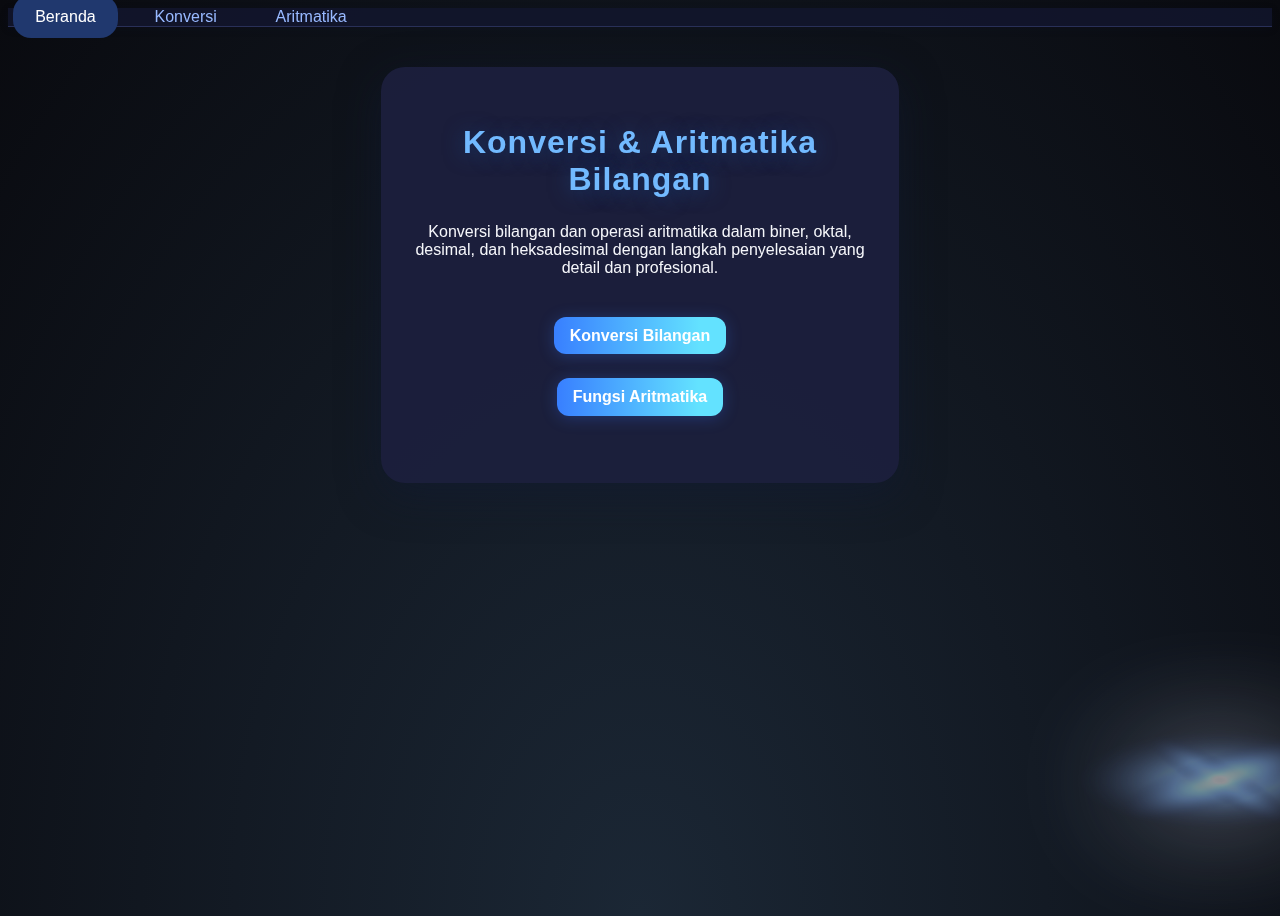
<file: index.html>
<!DOCTYPE html>
<html lang="id">
<head>
  <meta charset="UTF-8">
  <title>Konversi & Aritmatika Bilangan</title>
  <link rel="stylesheet" href="style.css">
</head>
<body>
  <div class="stars"></div>
  <div class="stars2"></div>
  <div class="stars3"></div>
  <svg class="galaxy" viewBox="0 0 512 512">
    <defs>
      <radialGradient id="g1" cx="50%" cy="50%" r="50%">
        <stop offset="0%" stop-color="#fff8"/>
        <stop offset="30%" stop-color="#91c3fdcc"/>
        <stop offset="100%" stop-color="#2d345c00"/>
      </radialGradient>
    </defs>
    <ellipse cx="256" cy="256" rx="180" ry="64" fill="url(#g1)" />
    <ellipse cx="256" cy="256" rx="100" ry="24" fill="url(#g1)" transform="rotate(30 256 256)" />
    <ellipse cx="256" cy="256" rx="130" ry="34" fill="url(#g1)" transform="rotate(-18 256 256)" />
  </svg>
  <nav>
    <a href="index.html" class="active">Beranda</a>
    <a href="konversi.html">Konversi</a>
    <a href="aritmatika.html">Aritmatika</a>
  </nav>
  <div class="card" style="text-align:center">
    <h1>Konversi & Aritmatika Bilangan</h1>
    <p>Konversi bilangan dan operasi aritmatika dalam biner, oktal, desimal, dan heksadesimal dengan langkah penyelesaian yang detail dan profesional.</p>
    <div style="display: flex; flex-direction: column; gap: 1em; margin: 2em 0;">
      <a href="konversi.html"><button>Konversi Bilangan</button></a>
      <a href="aritmatika.html"><button>Fungsi Aritmatika</button></a>
    </div>
  </div>
</body>
</html>
</file>
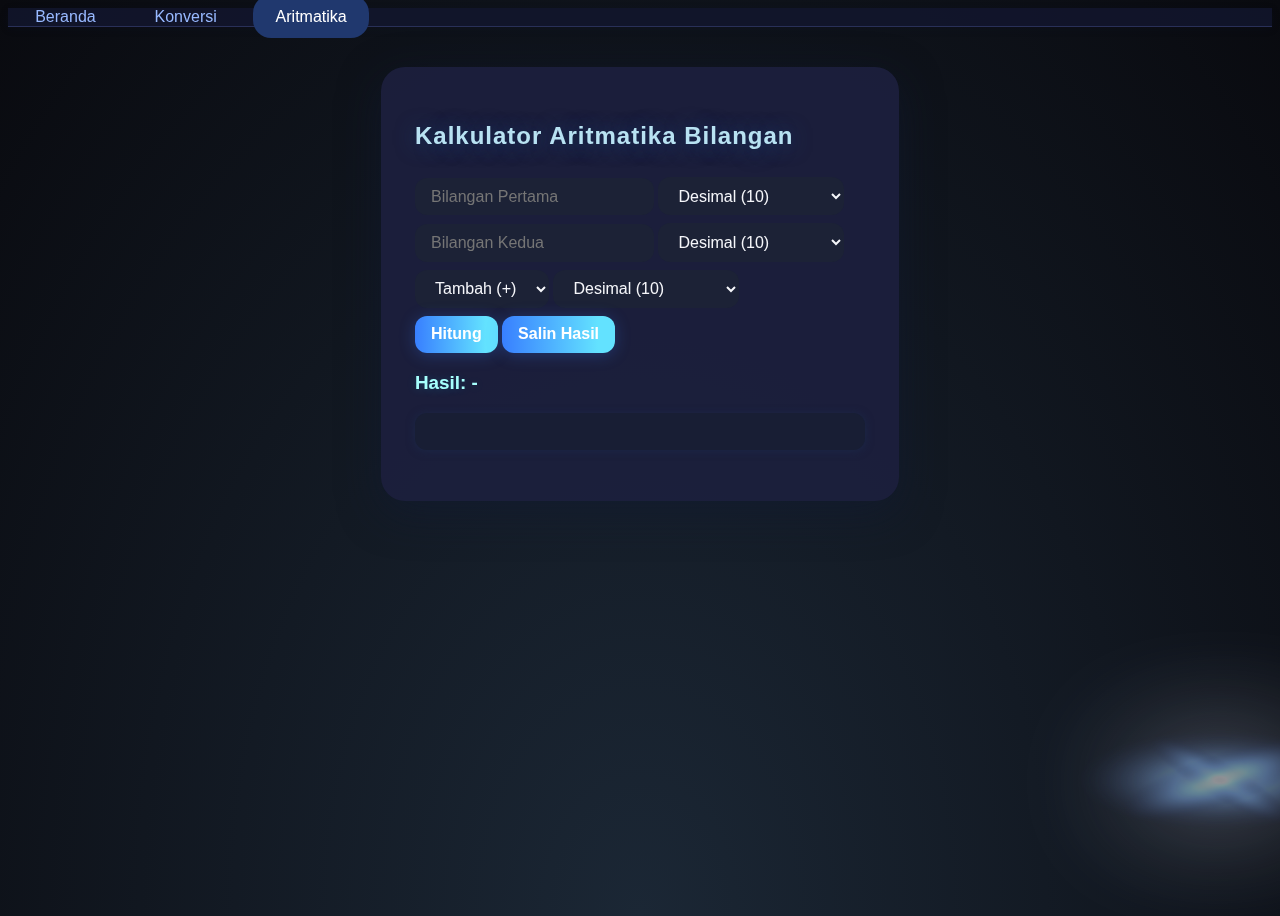
<file: aritmatika.html>
<!DOCTYPE html>
<html lang="id">
<head>
  <meta charset="UTF-8">
  <title>Kalkulator Aritmatika Bilangan</title>
  <link rel="stylesheet" href="style.css">
</head>
<body>
  <!-- Background & Galaxy -->
  <div class="stars"></div>
  <div class="stars2"></div>
  <div class="stars3"></div>
  <svg class="galaxy" viewBox="0 0 512 512">
    <defs>
      <radialGradient id="g1" cx="50%" cy="50%" r="50%">
        <stop offset="0%" stop-color="#fff8"/>
        <stop offset="30%" stop-color="#91c3fdcc"/>
        <stop offset="100%" stop-color="#2d345c00"/>
      </radialGradient>
    </defs>
    <ellipse cx="256" cy="256" rx="180" ry="64" fill="url(#g1)" />
    <ellipse cx="256" cy="256" rx="100" ry="24" fill="url(#g1)" transform="rotate(30 256 256)" />
    <ellipse cx="256" cy="256" rx="130" ry="34" fill="url(#g1)" transform="rotate(-18 256 256)" />
  </svg>

  <!-- Navigation -->
  <nav>
    <a href="index.html">Beranda</a>
    <a href="konversi.html">Konversi</a>
    <a href="aritmatika.html" class="active">Aritmatika</a>
  </nav>

  <div class="card">
    <h2>Kalkulator Aritmatika Bilangan</h2>
    <div>
      <input type="text" id="bil1" placeholder="Bilangan Pertama">
      <select id="basis1">
        <option value="bin">Biner (2)</option>
        <option value="oct">Oktal (8)</option>
        <option value="dec" selected>Desimal (10)</option>
        <option value="hex">Heksadesimal (16)</option>
      </select>
    </div>
    <div>
      <input type="text" id="bil2" placeholder="Bilangan Kedua">
      <select id="basis2">
        <option value="bin">Biner (2)</option>
        <option value="oct">Oktal (8)</option>
        <option value="dec" selected>Desimal (10)</option>
        <option value="hex">Heksadesimal (16)</option>
      </select>
    </div>
    <div>
      <select id="operator">
        <option value="add">Tambah (+)</option>
        <option value="sub">Kurang (-)</option>
        <option value="mul">Kali (×)</option>
        <option value="div">Bagi (÷)</option>
      </select>
      <select id="basisHasil">
        <option value="bin">Biner (2)</option>
        <option value="oct">Oktal (8)</option>
        <option value="dec" selected>Desimal (10)</option>
        <option value="hex">Heksadesimal (16)</option>
      </select>
    </div>
    <button onclick="operasiAritmatika()">Hitung</button>
    <button onclick="copyResult('hasil')">Salin Hasil</button>

    <div class="output">
      <h3 id="hasil">Hasil: -</h3>
      <p id="langkah"></p>
    </div>
  </div>

  <script>
    function copyResult(id) {
      const text = document.getElementById(id).innerText;
      navigator.clipboard.writeText(text);
      alert("Hasil sudah disalin!");
    }

    function parseInput(nilai, basis) {
      switch (basis) {
        case "bin": return parseInt(nilai, 2);
        case "oct": return parseInt(nilai, 8);
        case "dec": return parseInt(nilai, 10);
        case "hex": return parseInt(nilai, 16);
      }
      return NaN;
    }

    function formatOutput(nilai, basis) {
      if (isNaN(nilai)) return "NaN";
      switch (basis) {
        case "bin": return nilai.toString(2);
        case "oct": return nilai.toString(8);
        case "dec": return nilai.toString(10);
        case "hex": return nilai.toString(16).toUpperCase();
      }
      return "";
    }

    function operasiAritmatika() {
      const v1 = document.getElementById('bil1').value.trim();
      const basis1 = document.getElementById('basis1').value;
      const v2 = document.getElementById('bil2').value.trim();
      const basis2 = document.getElementById('basis2').value;
      const operasi = document.getElementById('operator').value;
      const basisHasil = document.getElementById('basisHasil').value;
      const langkahDiv = document.getElementById('langkah');
      const hasilDiv = document.getElementById('hasil');

      if (v1 === "" || v2 === "") {
        hasilDiv.innerText = "Masukkan kedua bilangan!";
        langkahDiv.innerHTML = "";
        return;
      }

      let n1 = parseInput(v1, basis1);
      let n2 = parseInput(v2, basis2);

      if (isNaN(n1) || isNaN(n2)) {
        hasilDiv.innerText = "Input tidak valid!";
        langkahDiv.innerHTML = "";
        return;
      }

      let result;
      let simbol;
      switch (operasi) {
        case "add": result = n1 + n2; simbol = "+"; break;
        case "sub": result = n1 - n2; simbol = "-"; break;
        case "mul": result = n1 * n2; simbol = "×"; break;
        case "div":
          if (n2 === 0) {
            hasilDiv.innerText = "Tidak bisa dibagi 0!";
            langkahDiv.innerHTML = "";
            return;
          }
          result = Math.floor(n1 / n2); simbol = "÷"; break;
      }

      const output = formatOutput(result, basisHasil);
      const basisSub = basisHasil === 'bin' ? 2 : basisHasil === 'oct' ? 8 : basisHasil === 'dec' ? 10 : 16;

      hasilDiv.innerHTML = `Hasil: ${output}<sub>${basisSub}</sub>`;
      langkahDiv.innerHTML = `
        <b>Langkah Aritmatika:</b><br>
        1. Konversi bilangan pertama: ${v1}<sub>${basisSub}</sub> = ${n1}<sub>10</sub><br>
        2. Konversi bilangan kedua: ${v2}<sub>${basisSub}</sub> = ${n2}<sub>10</sub><br>
        3. Operasi: ${n1} ${simbol} ${n2} = ${result}<br>
        4. Konversi hasil ke ${basisHasil}: ${result}<sub>10</sub> = ${output}<sub>${basisSub}</sub>
      `;
    }
  </script>
</body>
</html>
</file>
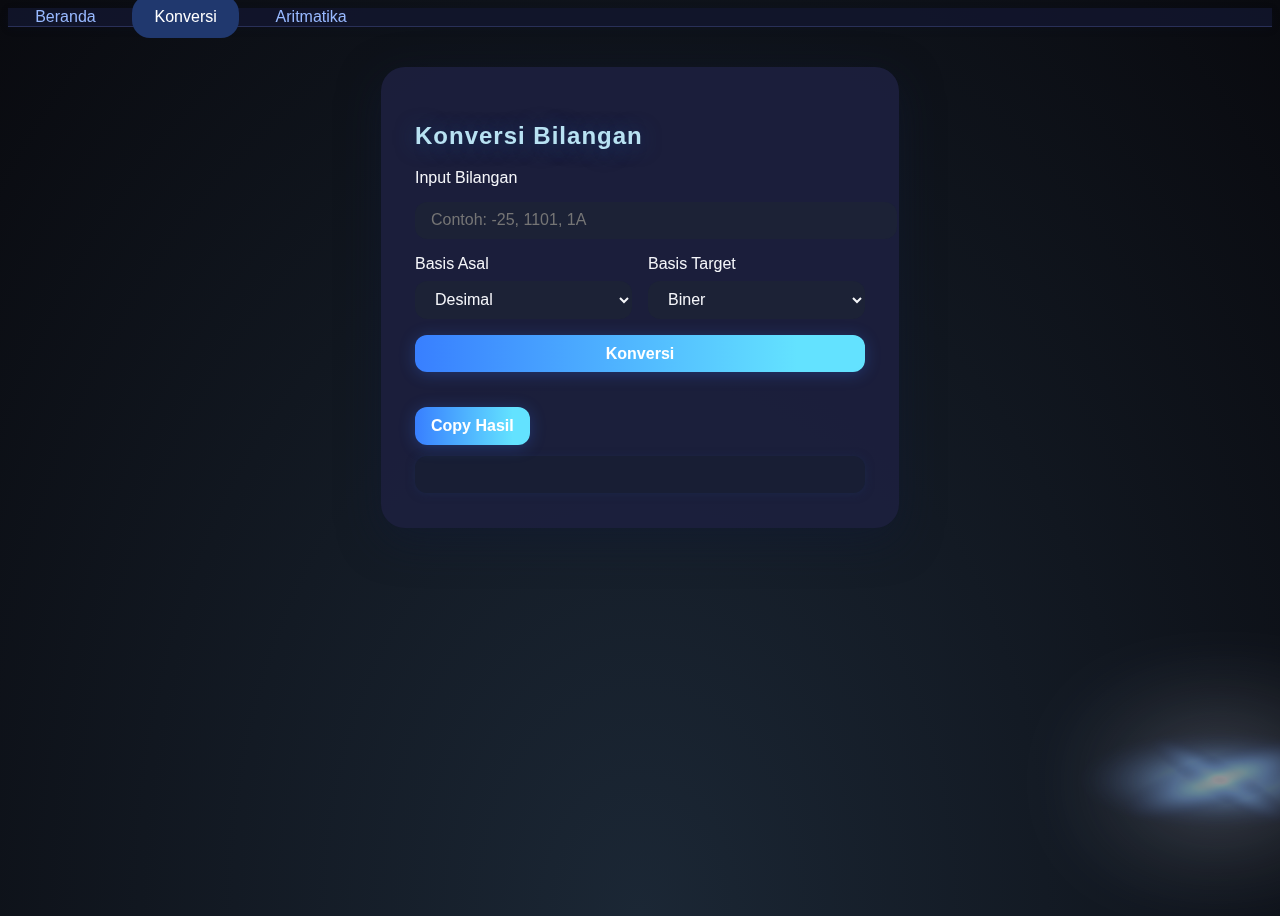
<file: konversi.html>
<!DOCTYPE html>
<html lang="id">
  <head>
    <meta charset="UTF-8" />
    <title>Konversi Bilangan</title>
    <link rel="stylesheet" href="style.css" />
    <script>
      // Fungsi copy hasil
      function copyResult(id) {
        const text = document.getElementById(id).innerText;
        navigator.clipboard.writeText(text);
        alert("Hasil sudah disalin!");
      }

      // Fungsi konversi
      function konversi() {
        const input = document.getElementById("inputBil").value.trim();
        const basis = document.getElementById("basisAsal").value;
        const target = document.getElementById("basisTarget").value;
        const langkahDiv = document.getElementById("langkah");
        const hasilDiv = document.getElementById("hasil");

        let desimal;
        let langkah = "";

        // Validasi input
        if (input === "") {
          hasilDiv.innerText = "Masukkan bilangan!";
          langkahDiv.innerHTML = "";
          return;
        }

        // Konversi ke desimal
        try {
          switch (basis) {
            case "bin":
              desimal = parseInt(input, 2);
              langkah += `Konversi dari <b>biner</b> ke desimal:<br>${input}<sub>2</sub> = ${desimal}<sub>10</sub><br><br>`;
              break;
            case "oct":
              desimal = parseInt(input, 8);
              langkah += `Konversi dari <b>oktal</b> ke desimal:<br>${input}<sub>8</sub> = ${desimal}<sub>10</sub><br><br>`;
              break;
            case "dec":
              desimal = parseInt(input, 10);
              break;
            case "hex":
              desimal = parseInt(input, 16);
              langkah += `Konversi dari <b>heksadesimal</b> ke desimal:<br>${input}<sub>16</sub> = ${desimal}<sub>10</sub><br><br>`;
              break;
          }
          if (isNaN(desimal)) throw "error";
        } catch {
          hasilDiv.innerText = "Input tidak valid!";
          langkahDiv.innerHTML = "";
          return;
        }

        let hasil = "";
        let langkahTarget = "";

        // Khusus desimal negatif ke biner (compliment 2)
        if (basis === "dec" && target === "bin" && desimal < 0) {
          // Panjang bit: default 8 (bisa diubah jadi dinamis)
          let n = 8;
          let nilaiPositif = Math.abs(desimal);
          let binerPositif = nilaiPositif
            .toString(2)
            .padStart(n, "0")
            .slice(-n);
          langkah += `1. Konversi nilai mutlak ke biner:\n${nilaiPositif}<sub>10</sub> = ${binerPositif}<sub>2</sub><br>`;
          // Invers bit
          let invers = binerPositif
            .split("")
            .map((b) => (b === "1" ? "0" : "1"))
            .join("");
          langkah += `2. Invers semua bit: ${binerPositif} → ${invers}<br>`;
          // Tambah 1
          let compl2 = (parseInt(invers, 2) + 1)
            .toString(2)
            .padStart(n, "0")
            .slice(-n);
          langkah += `3. Tambahkan 1: ${invers} + 1 = ${compl2}<br>`;
          hasil = `Hasil: ${compl2}<sub>2</sub>`;
        } else {
          // Konversi desimal ke target lain
          let hasilKonversi = "";
          switch (target) {
            case "bin":
              hasilKonversi = desimal.toString(2);
              langkahTarget = `Konversi dari desimal ke biner:<br>${desimal}<sub>10</sub> = ${hasilKonversi}<sub>2</sub>`;
              break;
            case "oct":
              hasilKonversi = desimal.toString(8);
              langkahTarget = `Konversi dari desimal ke oktal:<br>${desimal}<sub>10</sub> = ${hasilKonversi}<sub>8</sub>`;
              break;
            case "dec":
              hasilKonversi = desimal.toString(10);
              langkahTarget = `Sudah dalam bentuk desimal.`;
              break;
            case "hex":
              hasilKonversi = desimal.toString(16).toUpperCase();
              langkahTarget = `Konversi dari desimal ke heksadesimal:<br>${desimal}<sub>10</sub> = ${hasilKonversi}<sub>16</sub>`;
              break;
          }
          hasil = `Hasil: ${hasilKonversi}<sub>${
            target === "bin"
              ? 2
              : target === "oct"
              ? 8
              : target === "dec"
              ? 10
              : 16
          }</sub>`;
          langkah += langkahTarget;
        }

        hasilDiv.innerHTML = hasil;
        langkahDiv.innerHTML = langkah;
      }
    </script>
  </head>
  <body>
    <div class="stars"></div>
    <div class="stars2"></div>
    <div class="stars3"></div>
    <svg class="galaxy" viewBox="0 0 512 512">
      <defs>
        <radialGradient id="g1" cx="50%" cy="50%" r="50%">
          <stop offset="0%" stop-color="#fff8" />
          <stop offset="30%" stop-color="#91c3fdcc" />
          <stop offset="100%" stop-color="#2d345c00" />
        </radialGradient>
      </defs>
      <ellipse cx="256" cy="256" rx="180" ry="64" fill="url(#g1)" />
      <ellipse
        cx="256"
        cy="256"
        rx="100"
        ry="24"
        fill="url(#g1)"
        transform="rotate(30 256 256)"
      />
      <ellipse
        cx="256"
        cy="256"
        rx="130"
        ry="34"
        fill="url(#g1)"
        transform="rotate(-18 256 256)"
      />
    </svg>
    <nav>
      <a href="index.html">Beranda</a>
      <a href="konversi.html" class="active">Konversi</a>
      <a href="aritmatika.html">Aritmatika</a>
    </nav>
    <div class="card">
      <h2>Konversi Bilangan</h2>
      <div style="margin-bottom: 1.7em">
        <div style="margin-bottom: 1em">
          <label for="inputBil" style="display: block; margin-bottom: 0.4em"
            >Input Bilangan</label
          >
          <input
            id="inputBil"
            type="text"
            placeholder="Contoh: -25, 1101, 1A"
            style="width: 100%"
          />
        </div>

        <div style="display: flex; flex-direction: row; gap: 1em">
          <div style="flex: 1">
            <label>Basis Asal</label>
            <select id="basisAsal" style="width: 100%">
              <option value="dec">Desimal</option>
              <option value="bin">Biner</option>
              <option value="oct">Oktal</option>
              <option value="hex">Heksadesimal</option>
            </select>
          </div>
          <div style="flex: 1">
            <label>Basis Target</label>
            <select id="basisTarget" style="width: 100%">
              <option value="bin">Biner</option>
              <option value="oct">Oktal</option>
              <option value="dec">Desimal</option>
              <option value="hex">Heksadesimal</option>
            </select>
          </div>
        </div>
        <button onclick="konversi()" style="width: 100%; margin-top: 1em">
          Konversi
        </button>
      </div>
      <div>
        <div id="hasil"></div>
        <button onclick="copyResult('hasil')" style="margin-top: 0.5em">
          Copy Hasil
        </button>
        <div id="langkah"></div>
      </div>
    </div>
  </body>
</html>
</file>
<file: style.css>
/* Background Space */
body {
  min-height: 100vh;
  background: radial-gradient(ellipse at bottom, #1b2735 0%, #090a0f 100%);
  color: #f5f6fa;
  font-family: 'Segoe UI', Arial, sans-serif;
  position: relative;
  overflow-x: hidden;
}

/* Animated Stars */
.stars, .stars2, .stars3 {
  position: fixed;
  top: 0; left: 0; right: 0; bottom: 0;
  z-index: 0;
  pointer-events: none;
  width: 100vw; height: 100vh;
}
.stars { background: transparent url('https://raw.githubusercontent.com/VincentGarreau/particles.js/master/demo/img/stars.png') repeat top center; animation: moveStars 200s linear infinite; }
.stars2 { background: transparent url('https://raw.githubusercontent.com/VincentGarreau/particles.js/master/demo/img/stars2.png') repeat top center; animation: moveStars2 300s linear infinite; }
.stars3 { background: transparent url('https://raw.githubusercontent.com/VincentGarreau/particles.js/master/demo/img/stars3.png') repeat top center; animation: moveStars3 500s linear infinite; }
@keyframes moveStars { from {background-position: 0 0;} to {background-position: 10000px 5000px;} }
@keyframes moveStars2 { from {background-position: 0 0;} to {background-position: 20000px 10000px;} }
@keyframes moveStars3 { from {background-position: 0 0;} to {background-position: 40000px 20000px;} }

/* Galaxy swirl SVG (bottom right) */
.galaxy {
  position: fixed;
  right: -140px;
  bottom: -80px;
  width: 400px;
  height: 400px;
  z-index: 0;
  opacity: 0.55;
  pointer-events: none;
  filter: blur(0.8px) brightness(1.2) drop-shadow(0 0 60px #e0e6f9);
  transition: opacity 1s;
}

/* Card & Form */
.card {
  background: rgba(28, 31, 61, 0.93);
  border-radius: 24px;
  box-shadow: 0 12px 40px 0 rgba(15, 26, 52, 0.5);
  padding: 2.2rem 2.1rem;
  max-width: 450px;
  margin: 40px auto;
  z-index: 1;
  position: relative;
}

.card h1, .card h2 {
  font-weight: 700;
  letter-spacing: 1px;
  margin-bottom: 0.8em;
  color: #72baff;
  text-shadow: 0 2px 20px #1b3a71;
}
.card h2 { color: #b8e2f2; }

input, select, button {
  border-radius: 12px;
  padding: 0.6em 1em;
  border: none;
  margin-top: 0.5em;
  font-size: 1em;
  background: #1c2236;
  color: #f5f6fa;
  transition: box-shadow 0.3s;
  outline: none;
}
input:focus, select:focus {
  box-shadow: 0 0 0 2px #72baff44;
  background: #232a47;
}
button {
  cursor: pointer;
  background: linear-gradient(90deg, #387fff, #63e2ff 85%);
  color: #fff;
  font-weight: 600;
  box-shadow: 0 2px 16px #387fff45;
  transition: background 0.3s, transform 0.2s;
}
button:hover {
  background: linear-gradient(90deg, #2860c7, #3ed0d9 80%);
  transform: translateY(-2px) scale(1.04);
}

nav {
  background: rgba(18, 22, 46, 0.82);
  border-bottom: 1px solid #293058;
  box-shadow: 0 2px 8px #10153822;
  z-index: 10;
  position: relative;
}
nav a {
  color: #98b9ff;
  padding: 0.8em 1.4em;
  text-decoration: none;
  font-weight: 500;
  border-radius: 18px;
  margin: 0 0.3em;
  transition: background 0.2s, color 0.2s;
}
nav a:hover, nav a.active {
  background: #20386e;
  color: #fff;
}

#hasil, #langkah {
  margin-top: 1em;
}
#hasil {
  font-size: 1.18em;
  font-weight: bold;
  color: #a7fffd;
  text-shadow: 0 1px 10px #19c5ff33;
}
#langkah {
  font-size: 0.98em;
  color: #d2e6ff;
  background: rgba(23,32,48,0.6);
  padding: 1.2em 1em;
  border-radius: 12px;
  margin-top: 0.7em;
  box-shadow: 0 1px 8px #1b2e5088;
}

footer {
  margin-top: 2.5em;
  color: #4e6595;
  font-size: 0.98em;
  text-align: center;
  opacity: 0.7;
}
</file>
